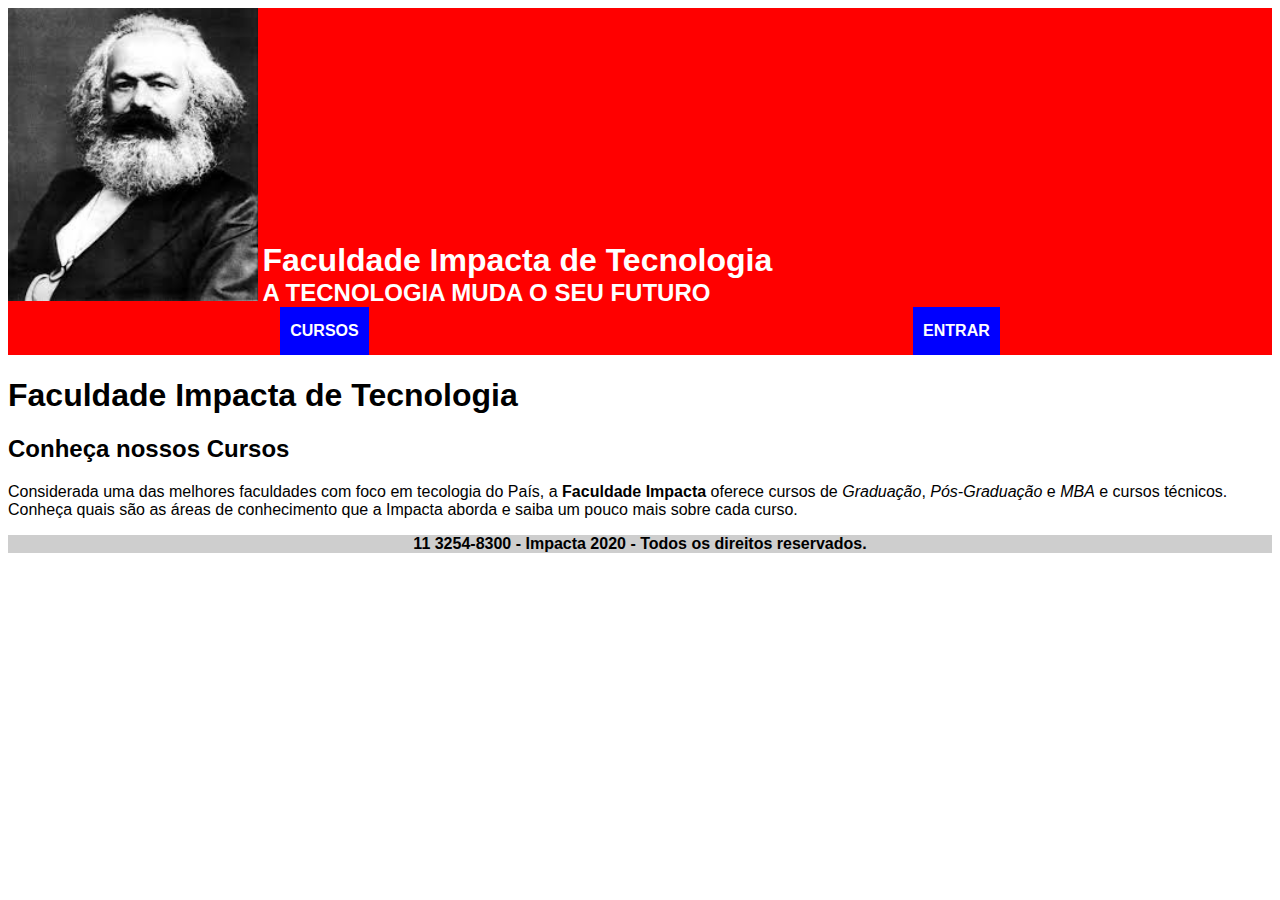
<file: index.html>
<!DOCTYPE html>
<html>
	<head>
		<title>Faculdade Impacta</title>
		<link rel="stylesheet" href="site.css" />
		<script src="scripts/script.js" ></script>
	<head>
	<body>
		<header>
			<img src="Marx.jpg" width="250px" />
			<div class="título" >
			<h1>Faculdade Impacta de Tecnologia</h1>
			<h2>A TECNOLOGIA MUDA O SEU FUTURO</h2>
			</div>
			<nav>
				<ul class="sem-bullets" >
					<li><a href="cursos.html" class="link" >Cursos</a></li>
					<li><a href="entrar.html" class="link" >Entrar</a></li>
				</ul>
			</nav>
		</header>
		<main>
		<h1>Faculdade Impacta de Tecnologia</h1>
		
		<h2>Conheça nossos Cursos</h2>
		
<p>Considerada uma das melhores faculdades com foco em 
tecologia do País, a <strong>Faculdade Impacta</strong> 
oferece cursos de <em>Graduação</em>, 
<em>Pós-Graduação</em> e <em>MBA</em> e cursos técnicos.
<br />Conheça quais são as áreas de conhecimento que a Impacta 
aborda e saiba um pouco mais sobre cada curso.
</p>
</main>
<footer>
<strong>11 3254-8300 - Impacta 2020 - 
Todos os direitos reservados.</strong>
</footer>
</file>
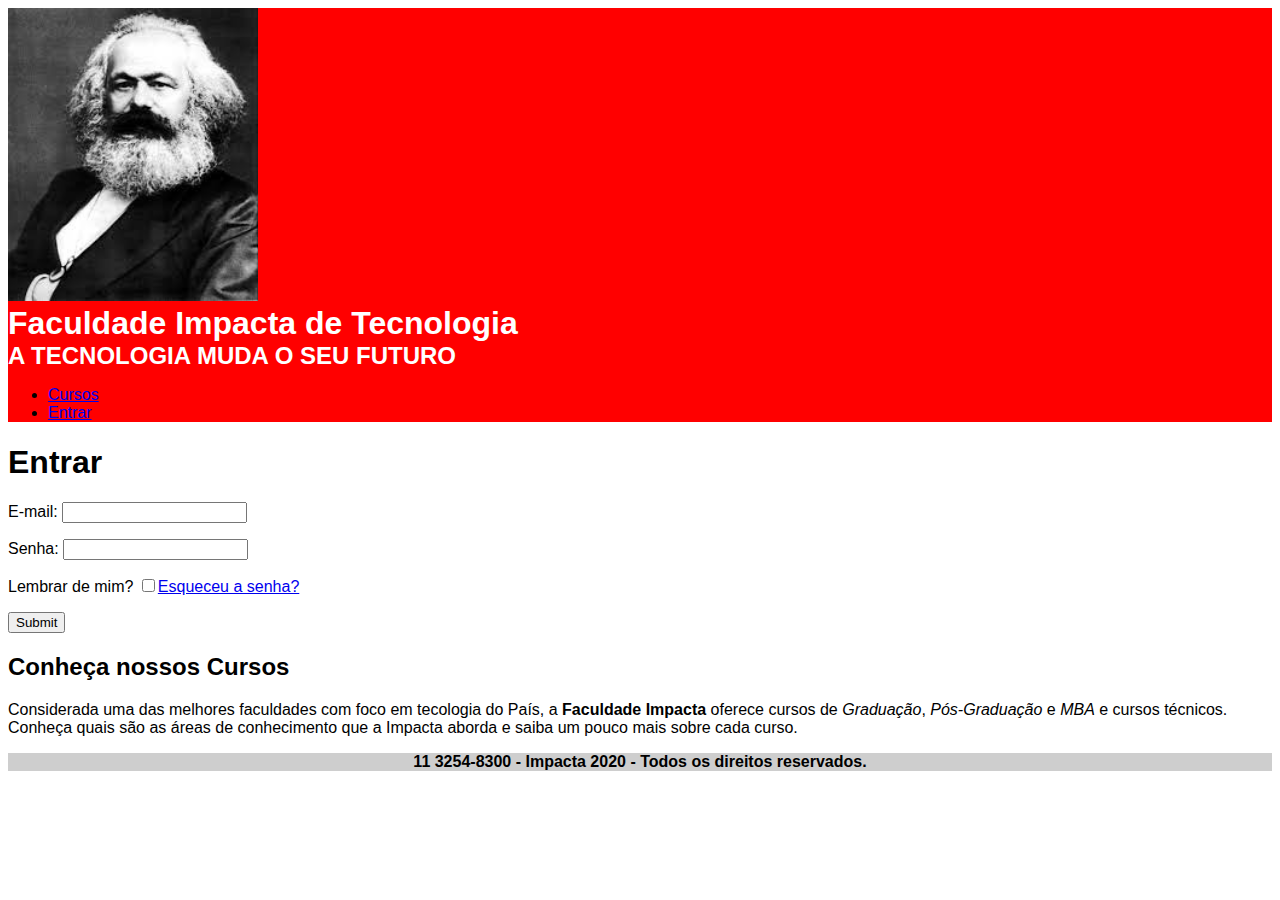
<file: entrar.html>
<!DOCTYPE html>
<html>
	<head>
		<title>Faculdade Impacta</title>
		<link rel="stylesheet" href="site.css" />
	<head>
	<body>
		<header>
			<img src="Marx.jpg" width="250px" />
			<h1>Faculdade Impacta de Tecnologia</h1>
			<h2>A TECNOLOGIA MUDA O SEU FUTURO</h2>
			<nav>
				<ul>
					<li><a href="cursos.html" >Cursos</a></li>
					<li><a href="entrar.html" >Entrar</a></li>
				</ul>
			</nav>
		</header>
		<main>
		<h1>Entrar</h1>
		
		<form method="POST">
			<p>
				<label for="campo-email"> E-mail: </label>
				<input type ="email" name="email" id="campo-email" required />
			</p>
			<p>
				<label for="campo-senha"> Senha: </label>
				<input type ="password" name="senha" id="campo-senha" required />
			</p>
			<p>
				Lembrar de mim? <input type="checkbox" name="lembrar" value="SIM"
				<li><a href="esqueceu.html" >Esqueceu a senha?</a></li>
			</p>
			<p>
				<input type="submit" />
			</p>
		</form>
		
		<h2>Conheça nossos Cursos</h2>
		
<p>Considerada uma das melhores faculdades com foco em 
tecologia do País, a <strong>Faculdade Impacta</strong> 
oferece cursos de <em>Graduação</em>, 
<em>Pós-Graduação</em> e <em>MBA</em> e cursos técnicos.
<br />Conheça quais são as áreas de conhecimento que a Impacta 
aborda e saiba um pouco mais sobre cada curso.
</p>
</main>
<footer>
<strong>11 3254-8300 - Impacta 2020 - 
Todos os direitos reservados.</strong>
</footer>
</file>
<file: site.css>
body {
	font-family: sans-serif;
}

header {
	background-color: red;
}

header h1, 
header h2{
		color:white;
		margin: 0;
}

div.título{
	display: inline-block;
}

ul.sem-bullets {
	list-style-type: none;
	margin: 0;
	padding: 0;
	display: flex;
	flex-direction: row;
	justify-content: space-around;
}

ul.sem-bullets li {
	display: inline-block;
	background-color: blue;
	padding: 15px 10px;
}

a.link {
	text-transform: uppercase;
	text-decoration: none;
	color: white;
	font-weight: bold;
}

footer {
	text-align: center;
	background-color: #CECECE
}

@media (max-width: 500px){
	
	ul.sem-bullets li {
		background-color: green;
	}
	
	ul.sem-bullets {
		justify-content: space-between;
	}
	
	header {
		text-align: center;
	}
}
</file>
